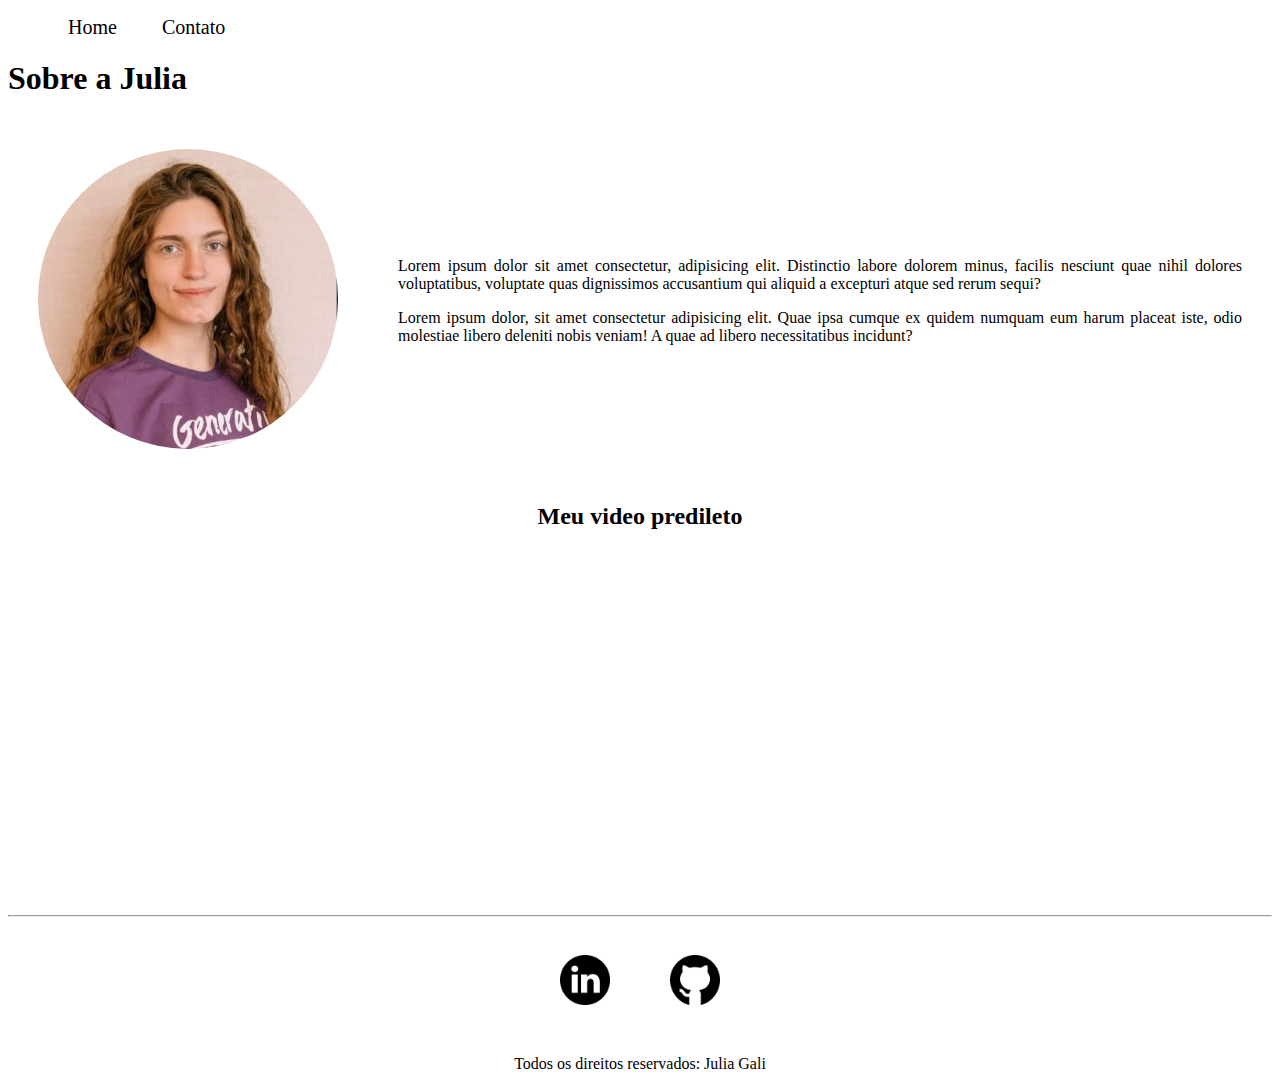
<file: index.html>
<!DOCTYPE html>
<html lang="pt-br">
<head>
    <meta charset="UTF-8">
    <meta http-equiv="X-UA-Compatible" content="IE=edge">
    <meta name="viewport" content="width=device-width, initial-scale=1.0">
    <title>Meu Perfil</title>
    <link rel="stylesheet" href="assets/css/style.css">
    <style>
        .center{
            text-align: center;
        }
    </style>


</head>
<body>
    <ul id="menu">
        <li>
            <a href="index.html"> Home </a>
        </li>
        <li>
            <a href="contato.html"> Contato </a>
        </li>
    </ul>

    <h1>Sobre a Julia</h1>

    <div class="container">
            
            <div>
                <img class="br-50 wh-300 p-30" src="assets/julia.png" alt="Foto da criadora desse conteudo">
            </div>
            
            <div class="p-30">
            <p class="justify">
                Lorem ipsum dolor sit amet consectetur, 
                adipisicing elit. Distinctio labore dolorem minus, 
                facilis nesciunt quae nihil dolores voluptatibus, 
                voluptate quas dignissimos accusantium qui aliquid a
                excepturi atque sed rerum sequi?
            </p>
            <p class="justify">
                Lorem ipsum dolor, sit amet consectetur adipisicing elit. Quae ipsa cumque ex quidem numquam eum harum placeat iste, 
                odio molestiae libero deleniti nobis veniam! A quae ad 
                libero necessitatibus incidunt?
            </p>
            </div>
    </div>
    
    <h2 class="center">Meu video predileto</h2>
    
    <div class="container mb-50">
        <iframe width="560" 
        height="315" 
        src="https://www.youtube.com/embed/22nd99SLgNA" 
        title="YouTube video player" 
        frameborder="0" 
        allow="accelerometer; autoplay; clipboard-write; encrypted-media; gyroscope; picture-in-picture" 
        allowfullscreen>
        </iframe>  
    </div>

    <hr>
    <footer>
    <div class="container">
        <a href="https://www.linkedin.com/in/julia-gali-barroso/" target="_blank">
            <img class="tm-social p-30" src="assets/linkedin.png" alt="Logo do Linkedin">
        </a>
        
        <a href="https://github.com/Juliagali" target="_blank">
            <img class="tm-social p-30" src="assets/github.png" alt="Logo do Github">
        </a>
    </div>

        <p class="container">
            Todos os direitos reservados: Julia Gali
        </p>
    </footer>



</body>
</html>
</file>
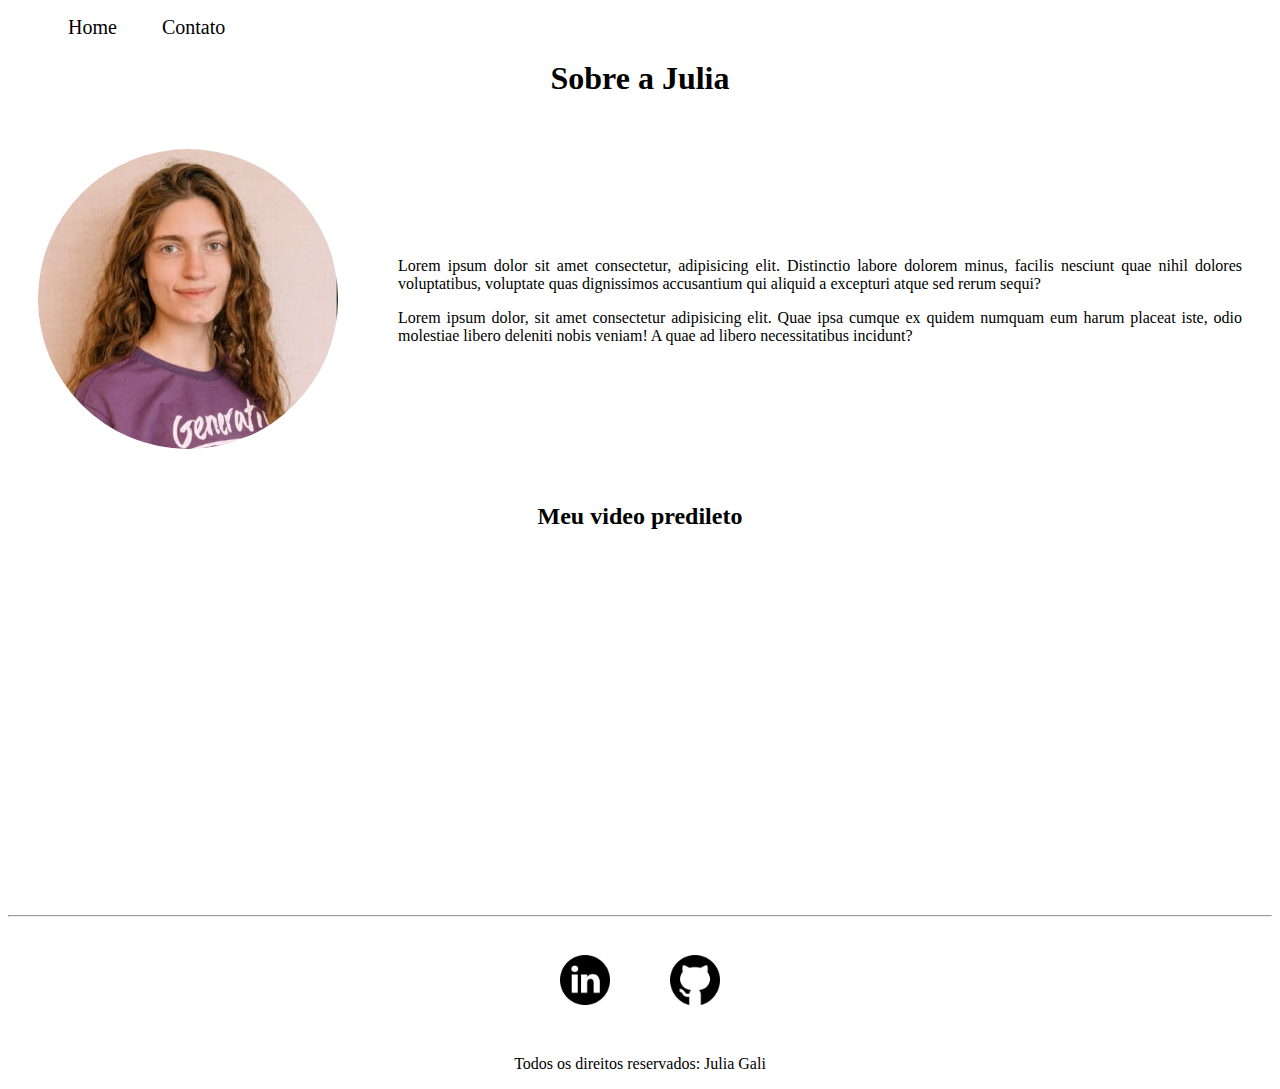
<file: exercício-01/index.html>
<!DOCTYPE html>
<html lang="pt-br">
<head>
    <meta charset="UTF-8">
    <meta http-equiv="X-UA-Compatible" content="IE=edge">
    <meta name="viewport" content="width=device-width, initial-scale=1.0">
    <title>Meu Perfil</title>
    <link rel="stylesheet" href="assets/css/style.css">
    <style>
        .center{
            text-align: center;
        }
    </style>


</head>
<body>
    <ul id="menu">
        <li>
            <a href="index.html"> Home </a>
        </li>
        <li>
            <a href="contato.html"> Contato </a>
        </li>
    </ul>

    <h1 class="center">Sobre a Julia</h1>

    <div class="container">
            
            <div>
                <img class="br-50 wh-300 p-30" src="assets/julia.png" alt="Foto da criadora desse conteudo">
            </div>
            
            <div class="p-30">
            <p class="justify">
                Lorem ipsum dolor sit amet consectetur, 
                adipisicing elit. Distinctio labore dolorem minus, 
                facilis nesciunt quae nihil dolores voluptatibus, 
                voluptate quas dignissimos accusantium qui aliquid a
                excepturi atque sed rerum sequi?
            </p>
            <p class="justify">
                Lorem ipsum dolor, sit amet consectetur adipisicing elit. Quae ipsa cumque ex quidem numquam eum harum placeat iste, 
                odio molestiae libero deleniti nobis veniam! A quae ad 
                libero necessitatibus incidunt?
            </p>
            </div>
    </div>
    
    <h2 class="center">Meu video predileto</h2>
    
    <div class="container mb-50">
        <iframe width="560" 
        height="315" 
        src="https://www.youtube.com/embed/22nd99SLgNA" 
        title="YouTube video player" 
        frameborder="0" 
        allow="accelerometer; autoplay; clipboard-write; encrypted-media; gyroscope; picture-in-picture" 
        allowfullscreen>
        </iframe>  
    </div>

    <hr>
    <footer>
    <div class="container">
        <a href="https://www.linkedin.com/in/julia-gali-barroso/" target="_blank">
            <img class="tm-social p-30" src="assets/linkedin.png" alt="Logo do Linkedin">
        </a>
        
        <a href="https://github.com/Juliagali" target="_blank">
            <img class="tm-social p-30" src="assets/github.png" alt="Logo do Github">
        </a>
    </div>

        <p class="container">
            Todos os direitos reservados: Julia Gali
        </p>
    </footer>


<script src="assets/js/script.js"></script>

</body>
</html>
</file>
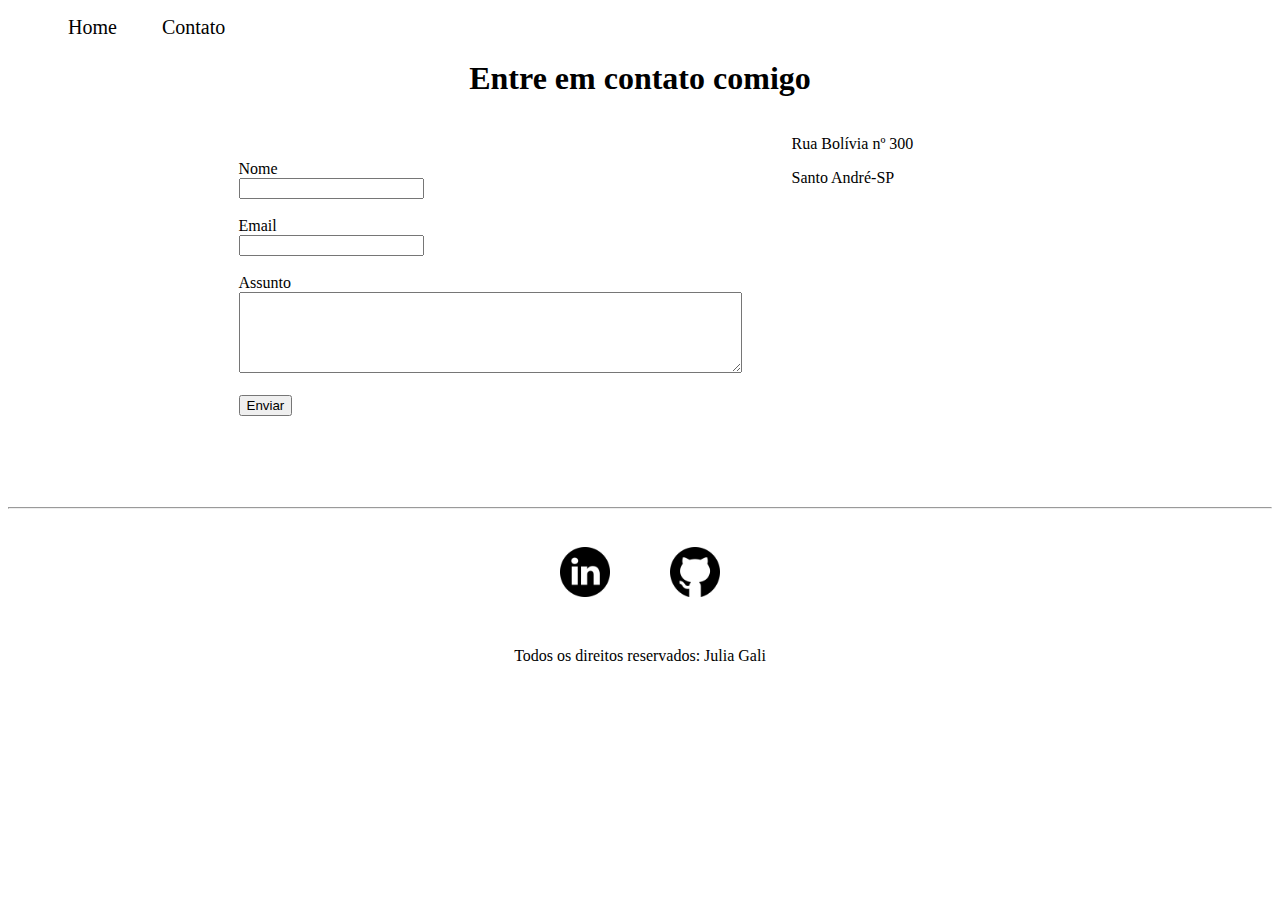
<file: contato.html>
<!DOCTYPE html>
<html lang="pt-br">
<head>
    <meta charset="UTF-8">
    <meta http-equiv="X-UA-Compatible" content="IE=edge">
    <meta name="viewport" content="width=device-width, initial-scale=1.0">
    <title>Contato</title>
    <link rel="stylesheet" href="assets/css/style.css">
</head>
<body>
    
    <ul id="menu">
        <li>
            <a href="index.html"> Home </a>
        </li>
        <li>
            <a href="contato.html"> Contato </a>
        </li>
    </ul>

    <h1 class="center">Entre em contato comigo</h1>

    <div class="container mb-50">

    <div>  
        <form>
            <label for="nome">Nome</label><br>
            <input type="text" id="nome">
            <br>
            <br>
            <label for="email">Email</label><br>
            <input type="email" id="email">
            <br>
            <br>
            <label for="assunto">Assunto</label><br>
            <textarea name="assunto" id="assunto" cols="60" rows="5"></textarea>
            <br>
            <br>
            <button>Enviar</button>
            </form>
    </div>
        <div class="ml-50">
            <p>Rua Bolívia nº 300</p>
            <p>Santo André-SP</p>
            <iframe src="https://www.google.com/maps/embed?pb=!1m18!1m12!1m3!1d3655.003145234441!2d-46.52090379999995!3d-23.640058399999997!2m3!1f0!2f0!3f0!3m2!1i1024!2i768!4f13.1!3m3!1m2!1s0x94ce42a0f9036e0b%3A0x24653575431a6aa7!2sSantu%C3%A1rio%20do%20Senhor%20do%20Bonfim!5e0!3m2!1spt-BR!2sbr!4v1666636608428!5m2!1spt-BR!2sbr" 
            width="250" height="250" style="border:0;" allowfullscreen="" loading="lazy" referrerpolicy="no-referrer-when-downgrade">
            </iframe>
        </div>
    </div>

    <hr>
    <footer>
    <div class="container">
        <a href="https://www.linkedin.com/in/julia-gali-barroso/" target="_blank">
            <img class="tm-social p-30" src="assets/linkedin.png" alt="Logo do Linkedin">
        </a>
        <a href="https://github.com/Juliagali" target="_blank">
            <img class="tm-social p-30" src="assets/github.png" alt="Logo do Github">
        </a>
    </div>
        <p class="container">
            Todos os direitos reservados: Julia Gali
        </p>
    </footer>


</body>
</html>
</file>
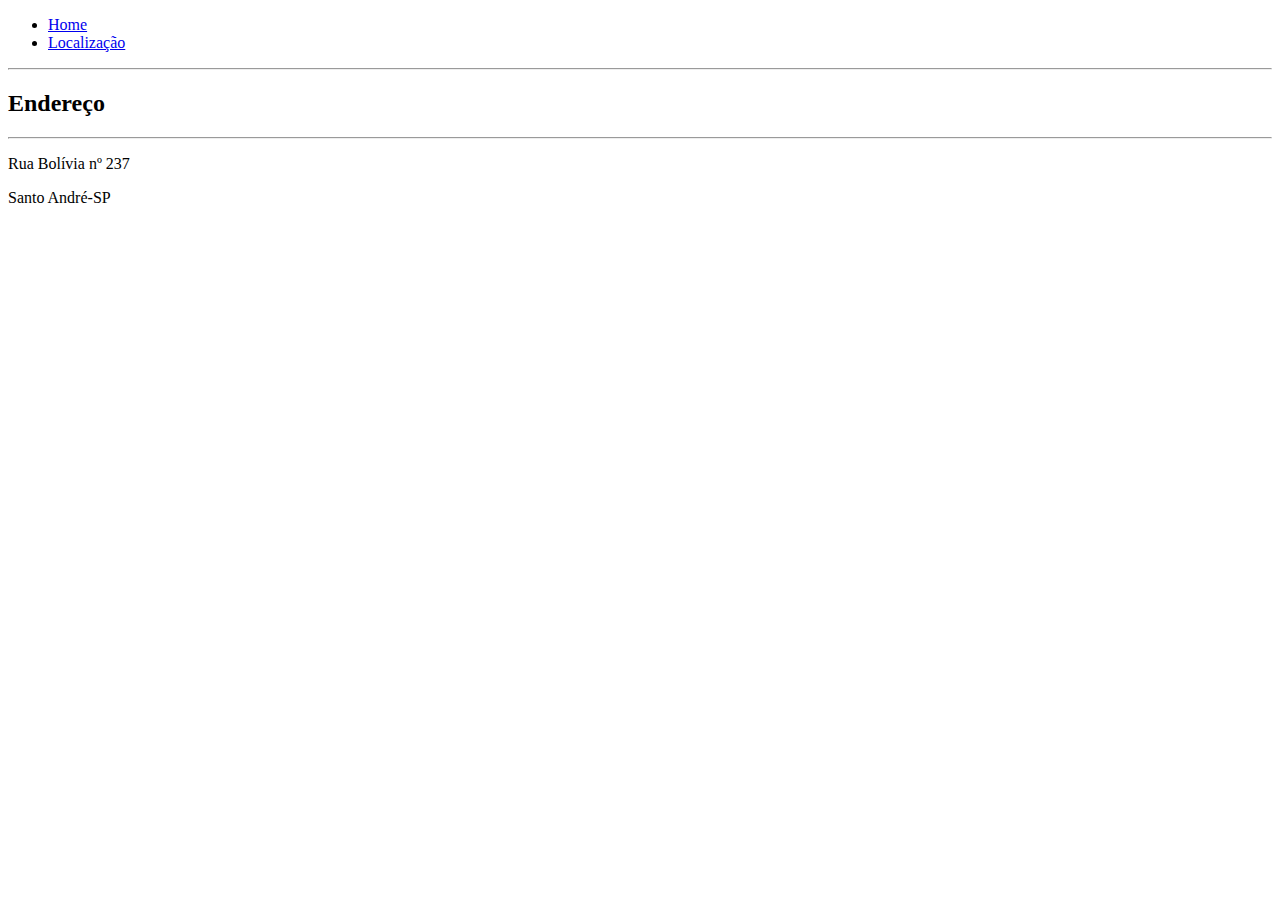
<file: localizacao.html>
<!DOCTYPE html>
<html lang="en">
<head>
    <meta charset="UTF-8">
    <meta http-equiv="X-UA-Compatible" content="IE=edge">
    <meta name="viewport" content="width=device-width, initial-scale=1.0">
    <title>Localização</title>
</head>
<body>
    <ul>
        <li>
            <a href="index(1).html">Home</a>
        </li>
        <li>
            <a href="localizacao.html">Localização</a>
        </li>
    </ul>

    <hr />
    <h2>Endereço</h2>
    <hr>
    <p>Rua Bolívia nº 237</p>
    <p>Santo André-SP</p>

    <iframe src="https://www.google.com/maps/embed?pb=!1m18!1m12!1m3!1d3655.003145234441!2d-46.52090379999995!3d-23.640058399999997!2m3!1f0!2f0!3f0!3m2!1i1024!2i768!4f13.1!3m3!1m2!1s0x94ce42a0f9036e0b%3A0x24653575431a6aa7!2sSantu%C3%A1rio%20do%20Senhor%20do%20Bonfim!5e0!3m2!1spt-BR!2sbr!4v1666636608428!5m2!1spt-BR!2sbr" 
    width="250" height="250" style="border:0;" allowfullscreen="" loading="lazy" referrerpolicy="no-referrer-when-downgrade"></iframe>
</body>
</html>
</file>
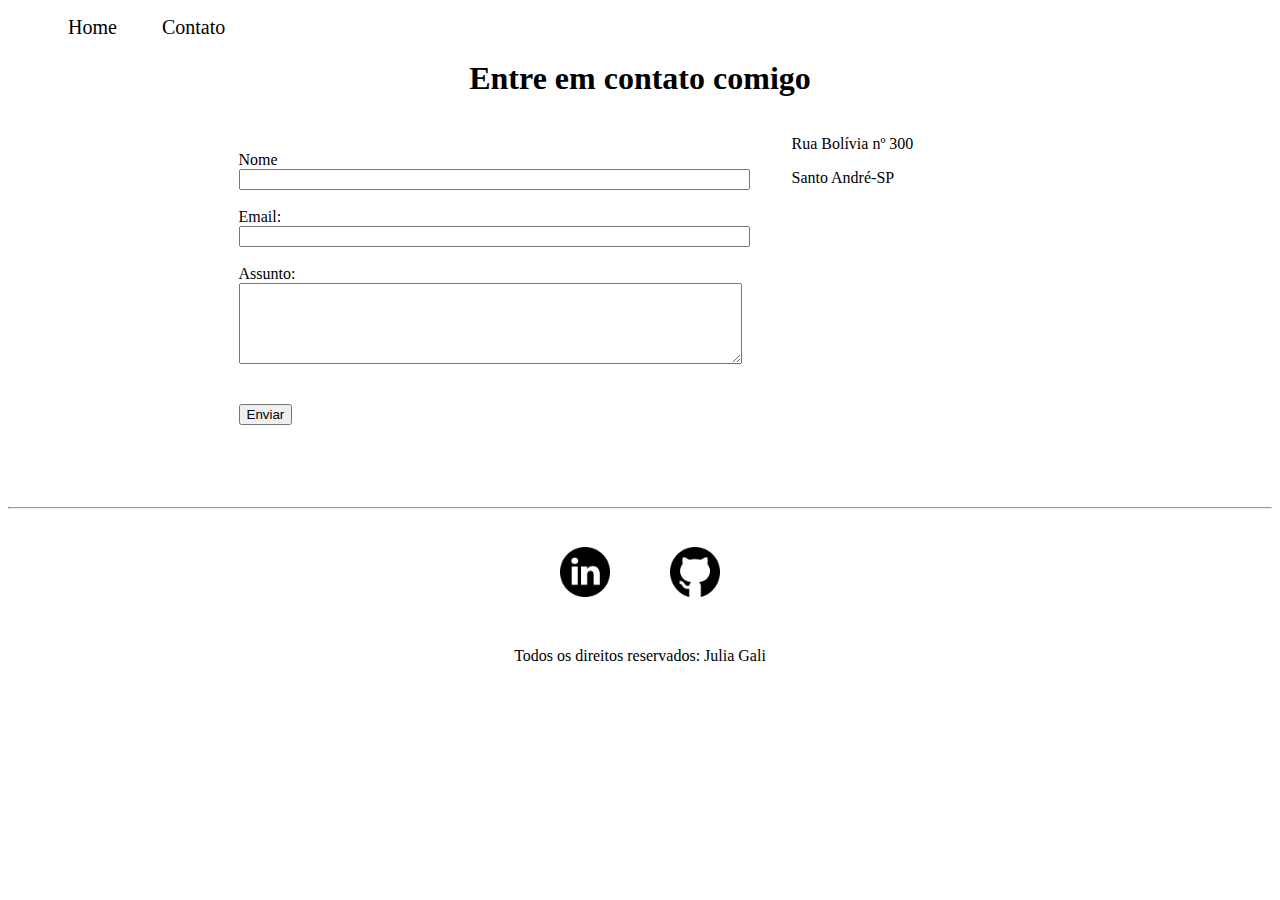
<file: exercício-01/contato.html>
<!DOCTYPE html>
<html lang="pt-br">
<head>
    <meta charset="UTF-8">
    <meta http-equiv="X-UA-Compatible" content="IE=edge">
    <meta name="viewport" content="width=device-width, initial-scale=1.0">
    <title>Contato</title>
    <link rel="stylesheet" href="assets/css/style.css">
</head>
<body>
    
    <ul id="menu">
        <li>
            <a href="index.html"> Home </a>
        </li>
        <li>
            <a href="contato.html"> Contato </a>
        </li>
    </ul>

    <h1 class="center">Entre em contato comigo</h1>

    <div class="container mb-50">
    <div >  
        <form>
            <label for="nome">Nome</label><br>
            <input type="text" id="nome" onkeyup="validaNome()">
            <div id="txtNome"></div>
            <br>
            <label for="email">Email:</label><br>
            <input type="email" id="email" onkeyup="validaEmail()">
            <div id="txtEmail"></div>
            <br>
            <label for="assunto">Assunto:</label><br>
            <textarea name="assunto" id="assunto" cols="60" rows="5" onkeyup="validaAssunto()"></textarea>
            <div id="txtAssunto"></div>
            <br>
            <br>
            <button onclick="enviar()">Enviar</button>
            </form>
    </div>
        <div class="ml-50">
            <p>Rua Bolívia nº 300</p>
            <p>Santo André-SP</p>
            <iframe src="https://www.google.com/maps/embed?pb=!1m18!1m12!1m3!1d3655.003145234441!2d-46.52090379999995!3d-23.640058399999997!2m3!1f0!2f0!3f0!3m2!1i1024!2i768!4f13.1!3m3!1m2!1s0x94ce42a0f9036e0b%3A0x24653575431a6aa7!2sSantu%C3%A1rio%20do%20Senhor%20do%20Bonfim!5e0!3m2!1spt-BR!2sbr!4v1666636608428!5m2!1spt-BR!2sbr" 
            width="250" height="250" style="border:0;" allowfullscreen=" loading="lazy" referrerpolicy="no-referrer-when-downgrade"
            onmousemove="mapaZoom()" onmouseout="mapaNormal()" id="mapa">
            </iframe>
        </div>
    </div>

    <hr>
    <footer>
    <div class="container">
        <a href="https://www.linkedin.com/in/julia-gali-barroso/" target="_blank">
            <img class="tm-social p-30" src="assets/linkedin.png" alt="Logo do Linkedin">
        </a>
        <a href="https://github.com/Juliagali" target="_blank">
            <img class="tm-social p-30" src="assets/github.png" alt="Logo do Github">
        </a>
    </div>
        <p class="container">
            Todos os direitos reservados: Julia Gali
        </p>
    </footer>

<script src="assets/js/script.js"></script>


</body>
</html>
</file>
<file: assets/css/style.css>
/*estilos da página index.html*/
.center{
    text-align: center;
}

.justify{
    text-align: justify;
}
.container{
    display: flex;
    flex-flow: row ;
    justify-content: center;
    align-items: center;
    
}

#menu li{
    display: inline;
    padding: 20px;
    text-decoration: none;
}

#menu li a {
    text-decoration: none;
    color:black;
    font-size: 20px;
}

#menu li a:hover {
    color:pink;
}

.p-30 {
    padding: 30px;
}

.br-50 {
    border-radius: 50%;
}

.wh-300{
    width: 300px;
    height: 300px;
}

.tm-social{
    width: 50px;
    height: 50px;

}

.mb-50{
    margin-bottom:  50px;
}

/*estilos da página contato.html*/

.ml-50{
    margin-left: 50px;
}
</file>
<file: exercício-01/assets/css/style.css>
/*estilos da página index.html*/
.center{
    text-align: center;
}

.justify{
    text-align: justify;
}
.container{
    display: flex;
    flex-flow: row ;
    justify-content: center;
    align-items: center;
    
}

#menu li{
    display: inline;
    padding: 20px;
    text-decoration: none;
}

#menu li a {
    text-decoration: none;
    color:black;
    font-size: 20px;
}

#menu li a:hover {
    color:pink;
}

.p-30 {
    padding: 30px;
}

.br-50 {
    border-radius: 50%;
}

.wh-300{
    width: 300px;
    height: 300px;
}

.tm-social{
    width: 50px;
    height: 50px;

}

.mb-50{
    margin-bottom:  50px;
}

/*estilos da página contato.html*/

.ml-50{
    margin-left: 50px;
}
</file>
